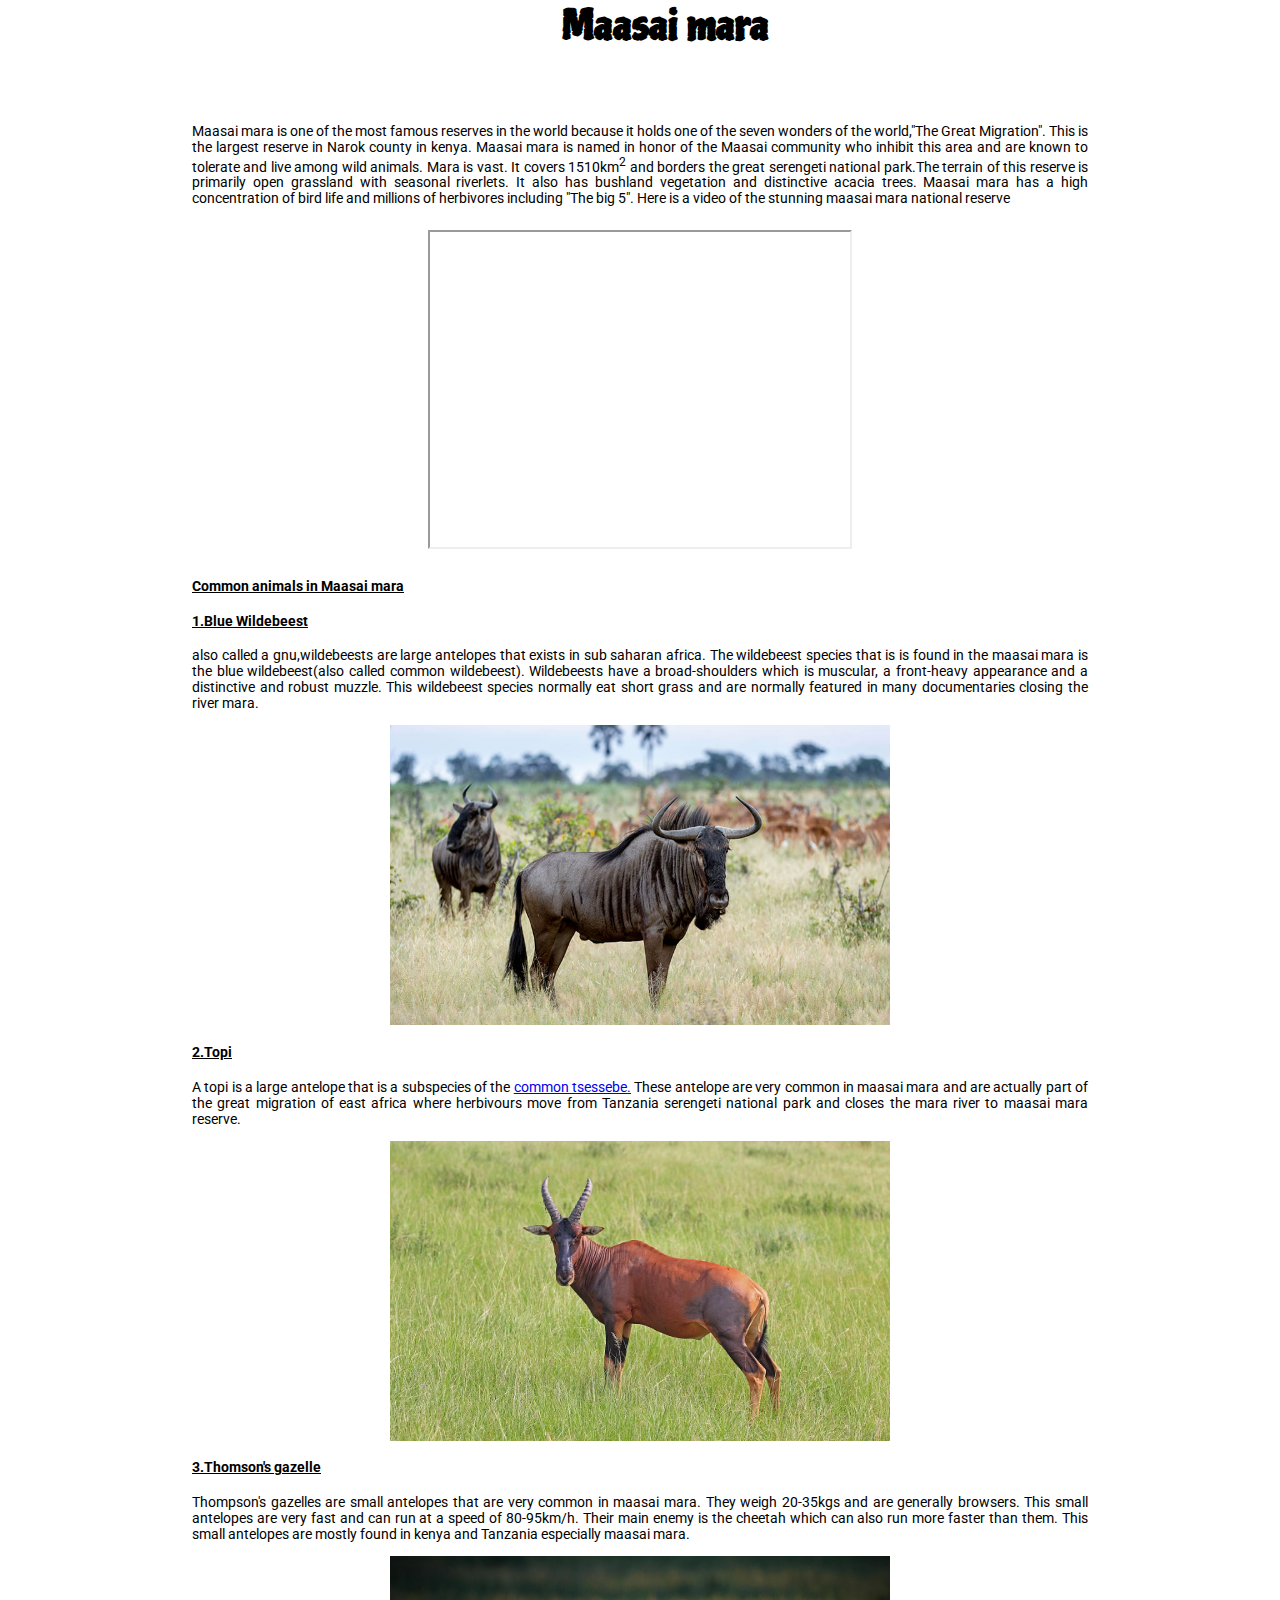
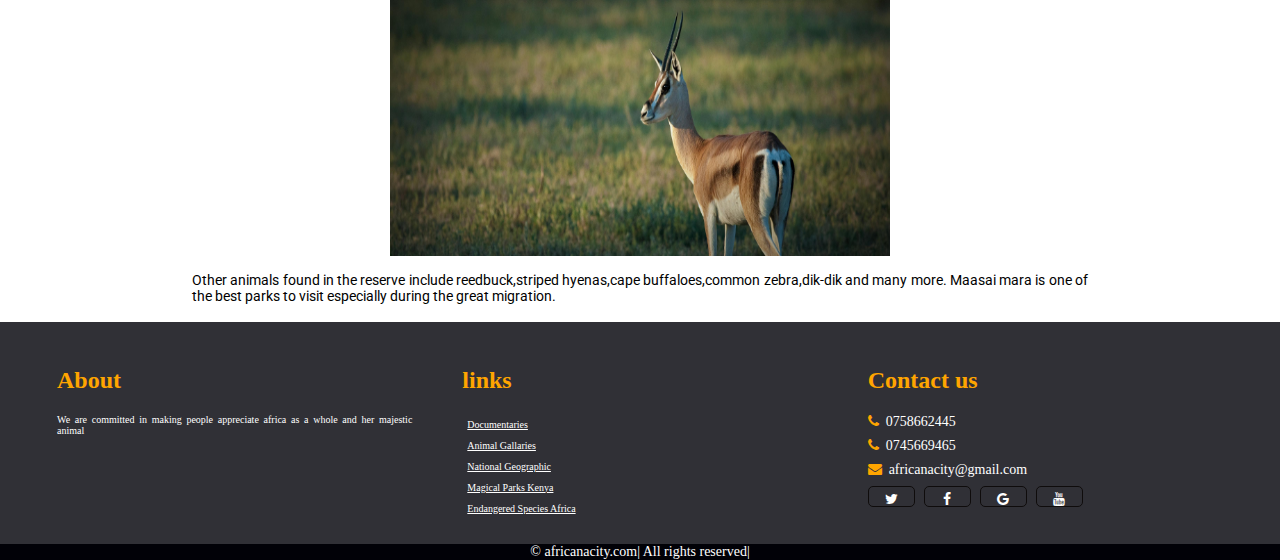
<file: maasai_mara.html>
<html>
    <head>
        <title>
            Maasai mara national reserve
        </title>
        <meta charset="UTF-8">
        <meta name="viewport" content="width=device-width, initial-scale=1.0">
        <link rel="stylesheet" href="styles.css">
        <link rel="stylesheet" href="https://cdnjs.cloudflare.com/ajax/libs/font-awesome/4.7.0/css/font-awesome.min.css">
    <style type="text/css">
    
    </style>
    </head>

    <body>
        <div class="Topdiv">
            <h1 style="text-align: center;">Maasai mara</h1>
        </div>
        <div class="midiumcont">
            <p>
                Maasai mara is one of the most famous reserves in  the world because it holds one of the seven wonders of the world,"The Great Migration".
                This is the largest reserve in Narok county in kenya. Maasai mara is named in honor of the Maasai community who inhibit this area
                and are known to tolerate and live among wild animals. Mara is vast. It covers 1510km<sup>2</sup> and borders the great serengeti national 
                park.The terrain of this reserve is primarily open grassland with seasonal riverlets. It also has bushland vegetation and distinctive acacia trees.
                Maasai mara has a high concentration of bird life and millions of herbivores including "The big 5". Here is a video of the stunning maasai mara national reserve 
            </p>
            <div id="iframecenter">
                <iframe src="https://www.youtube.com/embed/3289oqk6zug">
                </iframe> 
            </div>
            <h4><u>Common animals in Maasai mara</u></h4>
            
            <h4><u>1.Blue Wildebeest</u></h4>
            <p>
                also called a gnu,wildebeests are large antelopes that exists in sub saharan africa. The wildebeest species that is is found 
                in the maasai mara is the blue wildebeest(also called common wildebeest). Wildebeests have a broad-shoulders which is muscular, 
                a front-heavy appearance and a distinctive and  robust muzzle.  This wildebeest species normally eat short grass and are normally 
                featured in many documentaries closing the river mara.
            </p>
            <img src="wilderbeest.jpg" alt="">
            <h4><u>2.Topi</u></h4>
            <p>
                A topi is a large antelope that is a subspecies of the <a href="https://en.wikipedia.org/wiki/Common_tsessebe"> common tsessebe.</a>
                These antelope are very common in maasai mara and are actually part of the great migration of east africa where herbivours move from 
                Tanzania serengeti national park and closes the mara river to maasai mara reserve.
            </p>
            <img src="topi.jpg" alt="topi photo">
            <h4><u>3.Thomson's gazelle</u></h4>
            <p>
                Thompson's gazelles  are small antelopes that are very common in maasai mara.
                They weigh 20-35kgs and are generally browsers. This small antelopes are very fast and can run at a speed of 80-95km/h. Their main enemy is the cheetah
                which can also run more faster than them. This small antelopes are mostly found in kenya and Tanzania especially maasai mara. 
            </p>
            <img src="thomspon.jpg" alt="Thompson gazelle">
            <br>
            Other animals found in the reserve include reedbuck,striped hyenas,cape buffaloes,common zebra,dik-dik and many more. Maasai mara
            is one of the best parks to visit especially during the great migration.
        </div>
        <br>
        <div class="footer">
            <div class="footer-content">
                <div class="footer-items about">
                    <h2> About</h2>
                    <p>We are committed in  making people appreciate africa as a whole and her majestic animal
                    </p>
                
                
                </div>
                <div class="footer-items links">
                    <h2>links</h2>
                    <a href="https://www.netflix.com/ke-en/browse/genre/48768" target="_blank">Documentaries</a>
                    <a href="https://www.nationalgeographic.org/projects/photo-ark/" target="_blank">Animal Gallaries</a>
                    <a href="https://www.nationalgeographic.com/"target="_blank">National Geographic</a>
                    <a href="http://www.travelstart.co.ke/blog/top-5-national-parks-to-explore-in-magical-kenya/"target="_blank">Magical Parks Kenya</a>
                    <a href="https://www.safaribookings.com/blog/endangered-animals-africa"target="_blank">Endangered Species Africa</a>
                </div>
                <div class="footer-items">
                    <h2>Contact us</h2>
                    <div class="contact">
                        <span><i class="fa fa-phone"></i>&nbsp; 0758662445</span>
                        <span><i class="fa fa-phone"></i>&nbsp; 0745669465</span>
                        <span><i class="fa fa-envelope"></i>&nbsp; africanacity@gmail.com</span>
                    </div>
    
                    <div class="socialmedia">
                        <a href="#"><span><i class="fa fa-twitter"></i></span></a>
                        <a href="#"><span><i class="fa fa-facebook"></i></span></a>
                        <a href="#"><span><i class="fa fa-google"></i></span></a>
                        <a href="#"><span><i class="fa fa-youtube"></i></span></a>
                    </div>
                </div>
            </div>
        </div>
        <div class="bottom-footer">
            &copy; africanacity.com| All rights reserved| 
        </div>        
       
    </body>
</html>
</file>
<file: styles.css>
/*all the websites are responsive*/
@import url(https://fonts.googleapis.com/css?family=Modak:regular);
@import url(https://fonts.googleapis.com/css?family=Piedra:regular);
@import url(https://fonts.googleapis.com/css?family=Butcherman:regular);
@import url(https://fonts.googleapis.com/css?family=Roboto:100,100italic,300,300italic,regular,italic,500,500italic,700,700italic,900,900italic);
html
,body{
    height: 100%;
}
body{
    margin: 0%;
    padding: 0%;
}
img{
    margin-left: auto;
    margin-right: auto;
    display: block;
    width: 500px;
    height: 300px;
}
iframe{
    margin: 10px;
    width: 420px;
    height: 315px;
    
}
#iframecenter{
    text-align: center;
}
/*top div and navigation bar*/
.Topdiv{
    max-width: 100%;
    height: auto;
    color: black;
    box-sizing: border-box;        
    font-family:'Piedra','sans-serif';
    font-size: 20px;
    padding-bottom: 30px;
    padding-left: 50px;
    margin: 0px;
    outline: 0px;
}
.nav_bar{
    overflow: hidden;
    background-color:black;
    border: none;
    }
.nav_bar a{
    float: left;
    font-size: 16px;
    font-family: 'Butcherman',sans-serif;
    color: white;
    background-color:black;
    text-align: center;
    padding: 14px 16px;
    text-decoration: none;
}
.nav_bar .dropdown{
   float: left;
   overflow: hidden;
}

.dropdown .dropbutton{
    border:none;
    font-size: 16px;
    outline: none;
    color: white;
    padding: 14px 16px;
    font-family: 'Butcherman',sans-serif;
    background-color: black;
    margin: 0;


}
.nav_bar :hover{
    background-color:white;
    color: black;
    transition-duration: 1s;
}
.dropdown :hover{
    background-color:white;
    color: black;
    transition-duration: 1s;

}

.dropdown-content{
    display: none;
    position: absolute;
    box-shadow: 0px 8px 16px 0px black;
    z-index: 1;

}
.dropdown-content a{
    float: none;
    color:red;
    opacity: 0.9;
    font-family: 'piedra','Times New Roman', Times, serif;
    padding: 12px 16px;
    text-decoration: none;
    display: block;
    text-align: left;
}
.dropdown:hover .dropdown-content{
    display: block;
}


.ul1{
    border: none;
    box-shadow: 0.3px;
    padding-left: 50%;
    border:none;
    transition-duration: 2s;
    font-size: 15px;
    list-style: disc;
    font-family: 'piedra',sans-serif;
}
.ul1:hover{
    width: auto;
    height: auto;
    font-family: 'piedra',sans-serif;
    color: red;
    background-color: lightgray;
}
div{
    box-sizing: border-box;
}
@media only screen and (max-width:476px){
    div{ width: 100%;}
}

/*midium content*/
.midiumcont{
    min-height: 100%;
    background-repeat: no-repeat;
    background-attachment:scroll;
    background-size: cover;    
    font-family: 'Roboto';
    font-size: 14px;
    text-align: justify;
    padding: 0 15%;
}


/*footer*/
.footer{
    background-color: #303036;
    color: white;
    height: auto;
    width: 100%;
    position: relative;
    border: none;
    display: block;
    box-sizing: border-box;
    
}
.footer .footer-content{
    height:auto;
    display: flex;
    width: 95%;
    margin: auto;
    flex-wrap: wrap;
    box-sizing: border-box;
    
    
}
.footer-items{
    flex: 1;
    padding: 25px;
    width: 25%;
    box-sizing: border-box;

}
.footer-items h2{
    text-align: left;

}
.footer .bottom-footer{
    text-align: center;
    position: absolute;
    bottom: 0px;
    width: 100%;
    background-color: #343a43;
    left: 0px;
    height: 45px;
    padding-top: 20px;
}
.footer .footer-content .about{
    text-align: justify;
}
.contact i{
    color: orange;
}
.footer .footer-content .contact span{
    display: block;
    margin-bottom:8px;
    font-size: 14px;
}
.footer-content .about p{
    font-size: 10px;
}

.footer .footer-content .footer-items .socialmedia a{
    width: 45px;
    border: 1px solid rgb(15, 12, 12);
    padding-top: 5px;
    margin-right: 5px;
    display: inline-block;
    font-size: 14px;
    border-radius: 5px;
    text-align: center;
    color:white;
    transition-duration: .2s;
    

}
.footer .footer-content .footer-items .socialmedia a:hover{
    border: 1px solid white;
    color:white;
    transition-duration: .2s;

}
.footer .footer-content  .links a{
    color: white;
    display: block;
    font-size: 10px;
    margin-right: 0px;
    padding: 5px;
}
.footer .footer-content h2{
    color:orange;
}
.footer .footer-content .links  a:hover{
    color: white;
    margin-left: 15px;
    transition-duration: .2s;

}
.bottom-footer{
    background-color: #010107;
    color: white;
    text-align: center;
    font-size: 14px;
    font-family: 'Roboto' sans-serif;
}
</file>
